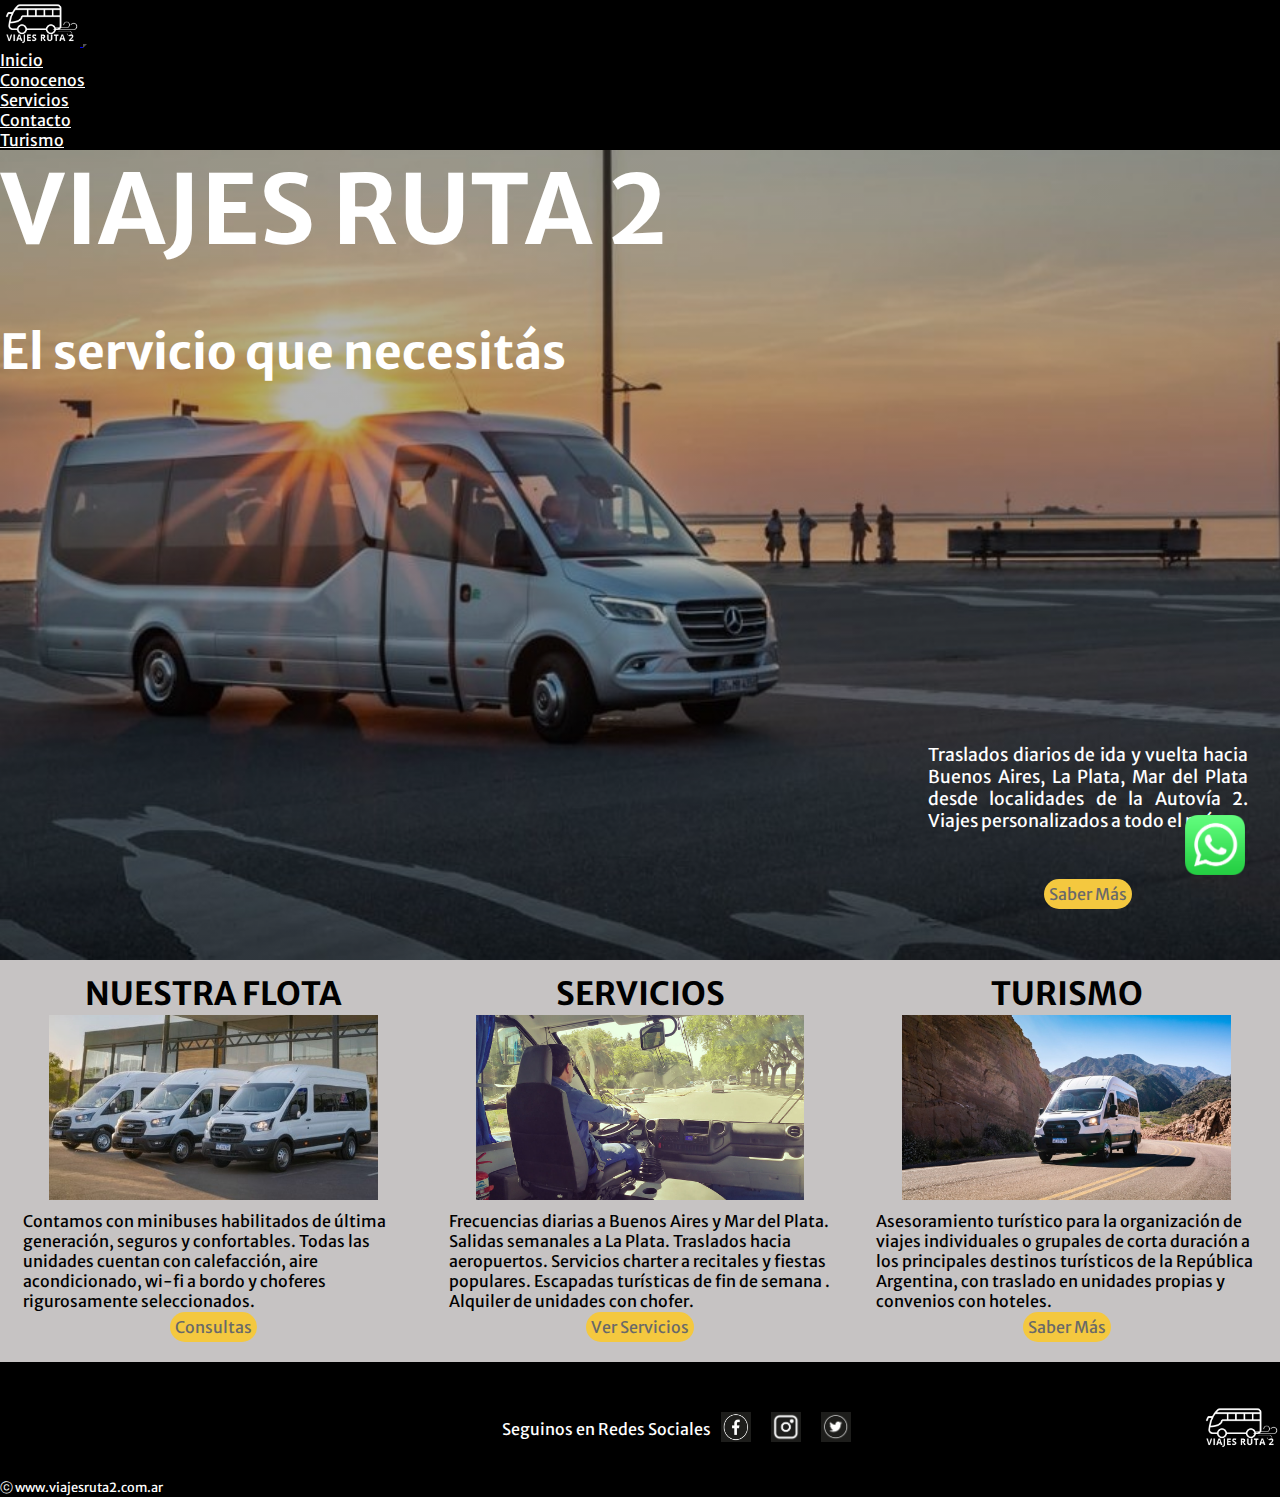
<file: index.html>
<!DOCTYPE html>
<html lang="es">

<head>
  <meta charset="UTF-8">
  <!-------META DESCRIPTION------->
  <meta name="descrption" content="Empresa de viajes y turismo que ofrece soluciones de traslado a desde Maipú y localidades a lo largo de la Autovía 2">
  <!-------META KEYWORDS------------>
  <meta name="keywords" content="VIAJES,RUTA 2,AUTOVIA 2,MAIPU,TURISMO,COMBI,MINIBUS">
  <meta name="viewport" content="width=device-width, initial-scale=1.0">
  <!-------LINK CSS BOOTSTRAP------->
  <link href="https://cdn.jsdelivr.net/npm/bootstrap@5.3.0-alpha1/dist/css/bootstrap.min.css" rel="stylesheet"
    integrity="sha384-GLhlTQ8iRABdZLl6O3oVMWSktQOp6b7In1Zl3/Jr59b6EGGoI1aFkw7cmDA6j6gD" crossorigin="anonymous">
  <!-------LINK CSS PROPIO------->
  <link rel="stylesheet" href="./style/css/style.css">
  <!-------FAVICON------->
  <link rel="shortcut icon" href="./images/logo_empresa2.png" type="image/x-icon">
  <!-------LINK GOOGLE FONTS------->
  <link rel="preconnect" href="https://fonts.googleapis.com">
  <link rel="preconnect" href="https://fonts.gstatic.com" crossorigin>
  <link
    href="https://fonts.googleapis.com/css2?family=Merriweather+Sans:ital,wght@0,300;0,700;1,400&family=Unbounded&display=swap"
    rel="stylesheet">
  <title>Viajes Ruta 2</title>
</head>

<body>
  <header>
    <!-------NAVBAR DE BOOTSTRAP EXPANDIBLE CON IMAGEN ------->
    <nav class="navbar navbar-expand-md bg-body-tertiary">
      <div class="container-fluid" id="barraNaveg">
        <a class="navbar-brand" href="#">
          <img src="./images/logo_empresa2.png" alt="logo de Viajes Ruta 2" width="80" height="46">
        </a>
        <button class="navbar-toggler" type="button" data-bs-toggle="collapse" data-bs-target="#navbarNav"
          aria-controls="navbarNav" aria-expanded="false" aria-label="Toggle navigation">
          <span class="navbar-toggler-icon"></span>
        </button>
        <div class="collapse navbar-collapse justify-content-end" id="navbarNav">
          <!--agregué .justify-content-end para alinear a la derecha-->
          <ul class="navbar-nav">
            <li class="nav-item">
              <a class="nav-link" href="#">Inicio</a>
            </li>
            <li class="nav-item">
              <a class="nav-link" href="./pages/conocenos.html">Conocenos</a>
            </li>
            <li class="nav-item">
              <a class="nav-link" href="./pages/servicios.html">Servicios</a>
            </li>
            <li class="nav-item">
              <a class="nav-link" href="./pages/contacto.html">Contacto</a>
            <li class="nav-item">
              <a class="nav-link" href="./pages/turismo.html">Turismo</a>
            </li>
          </ul>
        </div>
      </div>
    </nav>
  </header>

  <main class="mainPageInicio">

    <!-------SECCIÓN PORTADA CON MARCA Y SLOGAN------->
    <section id="portada">
      <h1 class="marcaInicio">VIAJES RUTA 2</h1>
      <h2>El servicio que necesitás</h2>
      <p> Traslados diarios de ida y vuelta hacia Buenos Aires, La Plata, Mar del Plata desde localidades de la Autovía
        2.
        Viajes personalizados a todo el país.</p>
      <a class="button" href="./pages/servicios.html">Saber Más</a>
    </section>
    <!-------SECCIÓN INFORMACIÓN DE LA EMPRESA------->
    <section id="infoEmpresa">
      <div class="cardInfoEmpresa">
        <h3>NUESTRA FLOTA</h3>
        <img src="./images/img_flota.jpg" alt="minibuses estacionados">
        <p>Contamos con minibuses habilitados de última generación, seguros y confortables. Todas las unidades cuentan con calefacción, aire acondicionado, wi-fi a bordo y choferes rigurosamente seleccionados.</p>
        <a class="button" href="./pages/contacto.html">Consultas</a>
      </div>
      <div class="cardInfoEmpresa">
        <h3>SERVICIOS</h3>
        <img src="./images/img_servicios.jpg " alt="conductor de minibus">
        <p>Frecuencias diarias a Buenos Aires y Mar del Plata. Salidas semanales a La Plata. Traslados hacia aeropuertos. Servicios charter
          a recitales y fiestas populares. Escapadas turísticas de fin de semana . Alquiler de unidades con chofer.</p>
        <a class="button" href="./pages/servicios.html">Ver Servicios</a>
      </div>
      <div class="cardInfoEmpresa">
        <h3>TURISMO</h3>
        <img src="./images/img_turismo.jpg" alt="minibus y montañas">
        <p>Asesoramiento turístico para la organización de viajes individuales o grupales de corta duración a los
          principales destinos turísticos de la República Argentina, con traslado en unidades propias y convenios
          con hoteles.</p>
        <a class="button" href="./pages/turismo.html"> Saber Más</a>
      </div>
    </section>

    <!--icono de Wathsapp para chateo -->
    <a href="https://www.whatsapp.com/?lang=es" target="_blank"><img class="iconoFijoChat" src="./images/icono_wapp.png" alt="icono de Wathsapp"></a>


  </main>

  <footer class="piePagina">
    <p>&#9426 www.viajesruta2.com.ar</p>
    <ul class="redesSociales">Seguinos en Redes Sociales
      <li><a href="https://www.facebook.com" target="_blank"><img class="iconRedes" src="./images/icono_facebook.png"
            alt="icono facebook"></a></li>
      <li><a href="https://www.instagram.com" target="_blank"><img class="iconRedes" src="./images/icono_instagram.png"
            alt="icono Instagram"></a></li>
      <li><a href="https://www.twitter.com" target="_blank"><img class="iconRedes" src="./images/icono_twitter.png"
            alt="icono Twitter"></a></li>
    </ul>
    <a href="#">
      <img class="logoEmpresa" src="./images/logo_empresa2.png" alt="logo de Viajes Ruta 2">
    </a>
  </footer>

  <!--link Bootstrap Javascript-->
  <script src="https://cdn.jsdelivr.net/npm/bootstrap@5.3.0-alpha1/dist/js/bootstrap.bundle.min.js"
    integrity="sha384-w76AqPfDkMBDXo30jS1Sgez6pr3x5MlQ1ZAGC+nuZB+EYdgRZgiwxhTBTkF7CXvN"
    crossorigin="anonymous"></script>

</body>

</html>
</file>
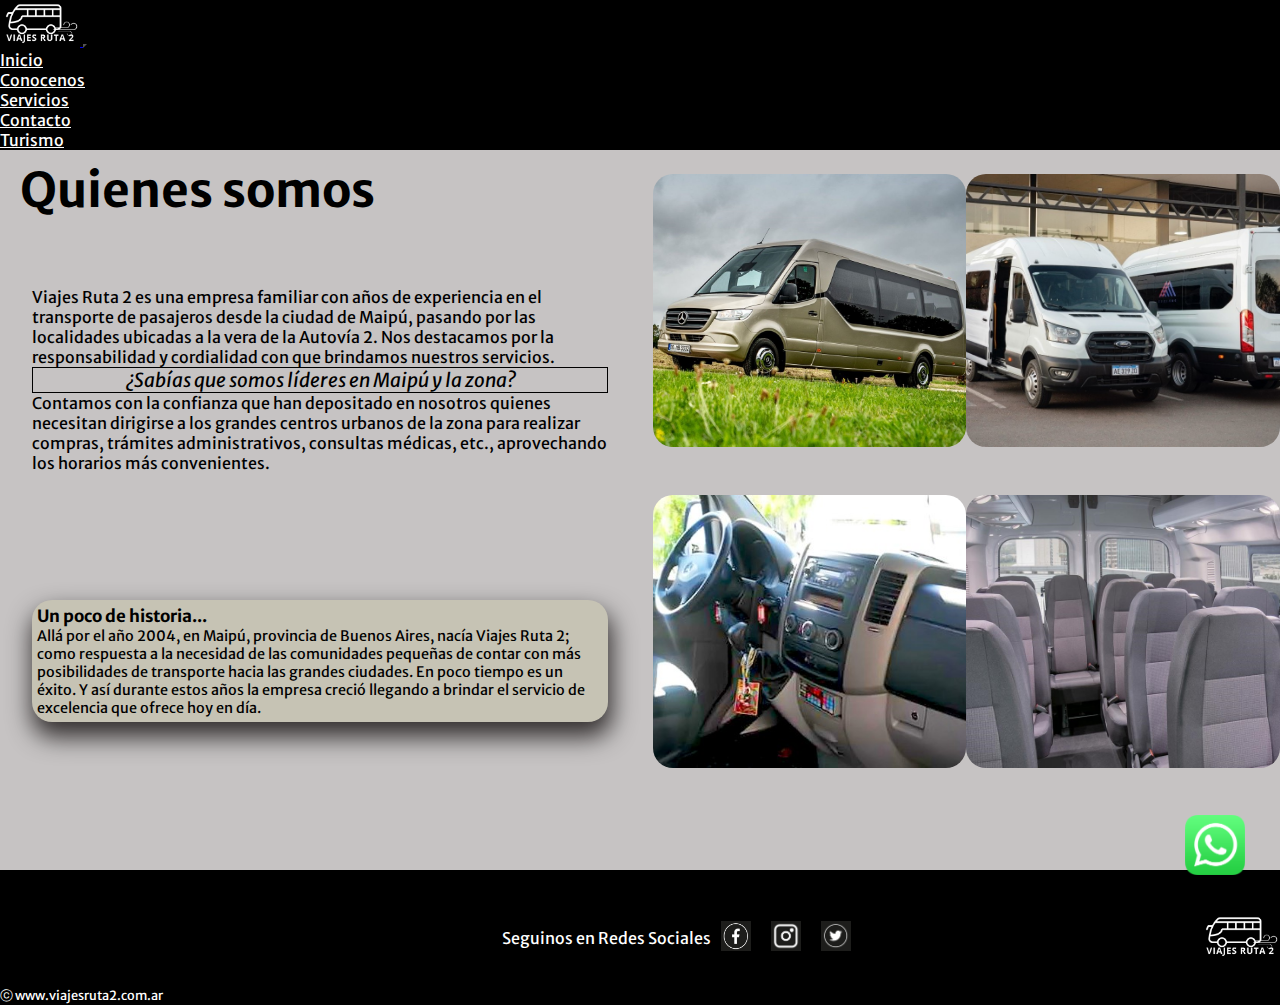
<file: pages/conocenos.html>
<!DOCTYPE html>
<html lang="es">

<head>
  <meta charset="UTF-8">
  <!-------META DESCRIPTION------->
  <meta name="descrption"
    content="Conocé la empresa líder en traslados desde Maipú y localidades a lo largo de la Autovía 2">
  <!-------META KEYWORDS------------>
  <meta name="keywords" content="VIAJES,RUTA 2,AUTOVIA 2,MAIPU,TRASLADOS, EMPRESA FAMILIAR">
  <meta name="viewport" content="width=device-width, initial-scale=1.0">
  <!-------LINK CSS BOOTSTRAP------->
  <link href="https://cdn.jsdelivr.net/npm/bootstrap@5.3.0-alpha1/dist/css/bootstrap.min.css" rel="stylesheet"
    integrity="sha384-GLhlTQ8iRABdZLl6O3oVMWSktQOp6b7In1Zl3/Jr59b6EGGoI1aFkw7cmDA6j6gD" crossorigin="anonymous">
  <!-------LINK CSS PROPIO------->
  <link rel="stylesheet" href="../style/css/style.css">
  <!-------FAVICON------->
  <link rel="shortcut icon" href="../images/logo_empresa2.png" type="image/x-icon">
  <!-------ANIMATE CSS POR CDN------>
  <link rel="stylesheet" href="https://cdnjs.cloudflare.com/ajax/libs/animate.css/4.1.1/animate.min.css" />
  <!-------LINK GOOGLE FONTS------->
  <link rel="preconnect" href="https://fonts.googleapis.com">
  <link rel="preconnect" href="https://fonts.gstatic.com" crossorigin>
  <link
    href="https://fonts.googleapis.com/css2?family=Merriweather+Sans:ital,wght@0,300;0,700;1,400&family=Unbounded&display=swap"
    rel="stylesheet">
  <title>Viajes Ruta 2 - Conocenos</title>
</head>

<body>

  <header>
    <!-------NAVBAR DE BOOTSTRAP EXPANDIBLE CON IMAGEN ------->
    <nav class="navbar navbar-expand-md bg-body-tertiary">
      <div class="container-fluid" id="barraNaveg">
        <a class="navbar-brand" href="../index.html">
          <img src="../images/logo_empresa2.png" alt="logo de Viajes Ruta 2" width="80" height="46">
        </a>
        <button class="navbar-toggler" type="button" data-bs-toggle="collapse" data-bs-target="#navbarNav"
          aria-controls="navbarNav" aria-expanded="false" aria-label="Toggle navigation">
          <span class="navbar-toggler-icon"></span>
        </button>
        <div class="collapse navbar-collapse justify-content-end" id="navbarNav">
          <!--agregué .justify-content-end para alinear a la derecha-->
          <ul class="navbar-nav">
            <li class="nav-item">
              <a class="nav-link" href="../index.html">Inicio</a>
            </li>
            <li class="nav-item">
              <a class="nav-link" href="#">Conocenos</a>
            </li>
            <li class="nav-item">
              <a class="nav-link" href="../pages/servicios.html">Servicios</a>
            </li>
            <li class="nav-item">
              <a class="nav-link" href="../pages/contacto.html">Contacto</a>
            <li class="nav-item">
              <a class="nav-link" href="../pages/turismo.html">Turismo</a>
            </li>
          </ul>
        </div>
      </div>
    </nav>
  </header>

  <main class="mainPageConocenos">

    <h2 class="animate__animated animate__backInLeft animate__slow tituloPaginaConocenos">Quienes somos</h2>

    <section class="laEmpresa">
      <p>Viajes Ruta 2 es una empresa familiar con años de experiencia en el transporte de pasajeros desde la ciudad de Maipú, pasando por las
        localidades ubicadas a la vera de la Autovía 2. Nos destacamos por la
        responsabilidad y cordialidad con que brindamos nuestros servicios. </p>
      <p><em>¿Sabías que somos líderes en Maipú y la zona?</em></p>
      <p>Contamos con la confianza que han depositado en nosotros quienes necesitan dirigirse a los grandes centros
        urbanos de la zona para realizar compras, trámites administrativos, consultas médicas, etc., aprovechando los
        horarios más convenientes.</p>

    </section>
    <section class="cardHistoria">

      <h3>Un poco de historia...</h3>
      <p>Allá por el año 2004, en Maipú, provincia de Buenos Aires, nacía Viajes Ruta 2; como respuesta a la necesidad
        de las comunidades pequeñas de contar con más posibilidades de transporte hacia las grandes ciudades. En poco
        tiempo es un éxito. Y así durante estos años la empresa creció llegando a brindar el servicio de excelencia que
        ofrece hoy en día.
      </p>

    </section>
    <section id="fotosEmpresa">
      <img class="fotoUno" src="../images/foto_conocenos1.jpg" alt="minibus por el campo">
      <img class="fotoDos" src="../images/foto_conocenos2.jpg" alt="minibuses en terminal">
      <img class="fotoTres" src="../images/foto_conocenos3.jpg" alt="puesto de conducción minibus">
      <img class="fotoCuatro" src="../images/foto_conocenos4.jpg" alt="butacas minibus">
    </section>

    <!--icono de Wathsapp para chateo -->
    <a href="https://www.whatsapp.com/?lang=es" target="_blank"><img class="iconoFijoChat" src="../images/icono_wapp.png" alt="icono de Wathsapp"></a>
  </main>

  <footer class="piePagina">
    <p>&#9426 www.viajesruta2.com.ar</p>
    <ul class="redesSociales">Seguinos en Redes Sociales
      <li><a href="https://www.facebook.com" target="_blank"><img class="iconRedes" src="../images/icono_facebook.png"
            alt="icono facebook"></a></li>
      <li><a href="https://www.instagram.com" target="_blank"><img class="iconRedes" src="../images/icono_instagram.png"
            alt="icono Instagram"></a></li>
      <li><a href="https://www.twitter.com" target="_blank"><img class="iconRedes" src="../images/icono_twitter.png"
            alt="icono Twitter"></a></li>
    </ul>
    <a href="../index.html">
      <img class="logoEmpresa" src="../images/logo_empresa2.png" alt="logo de Viajes Ruta 2">
    </a>
  </footer>

  <!--link Bootstrap Javascript-->
  <script src="https://cdn.jsdelivr.net/npm/bootstrap@5.3.0-alpha1/dist/js/bootstrap.bundle.min.js"
    integrity="sha384-w76AqPfDkMBDXo30jS1Sgez6pr3x5MlQ1ZAGC+nuZB+EYdgRZgiwxhTBTkF7CXvN"
    crossorigin="anonymous"></script>
</body>

</html>
</file>
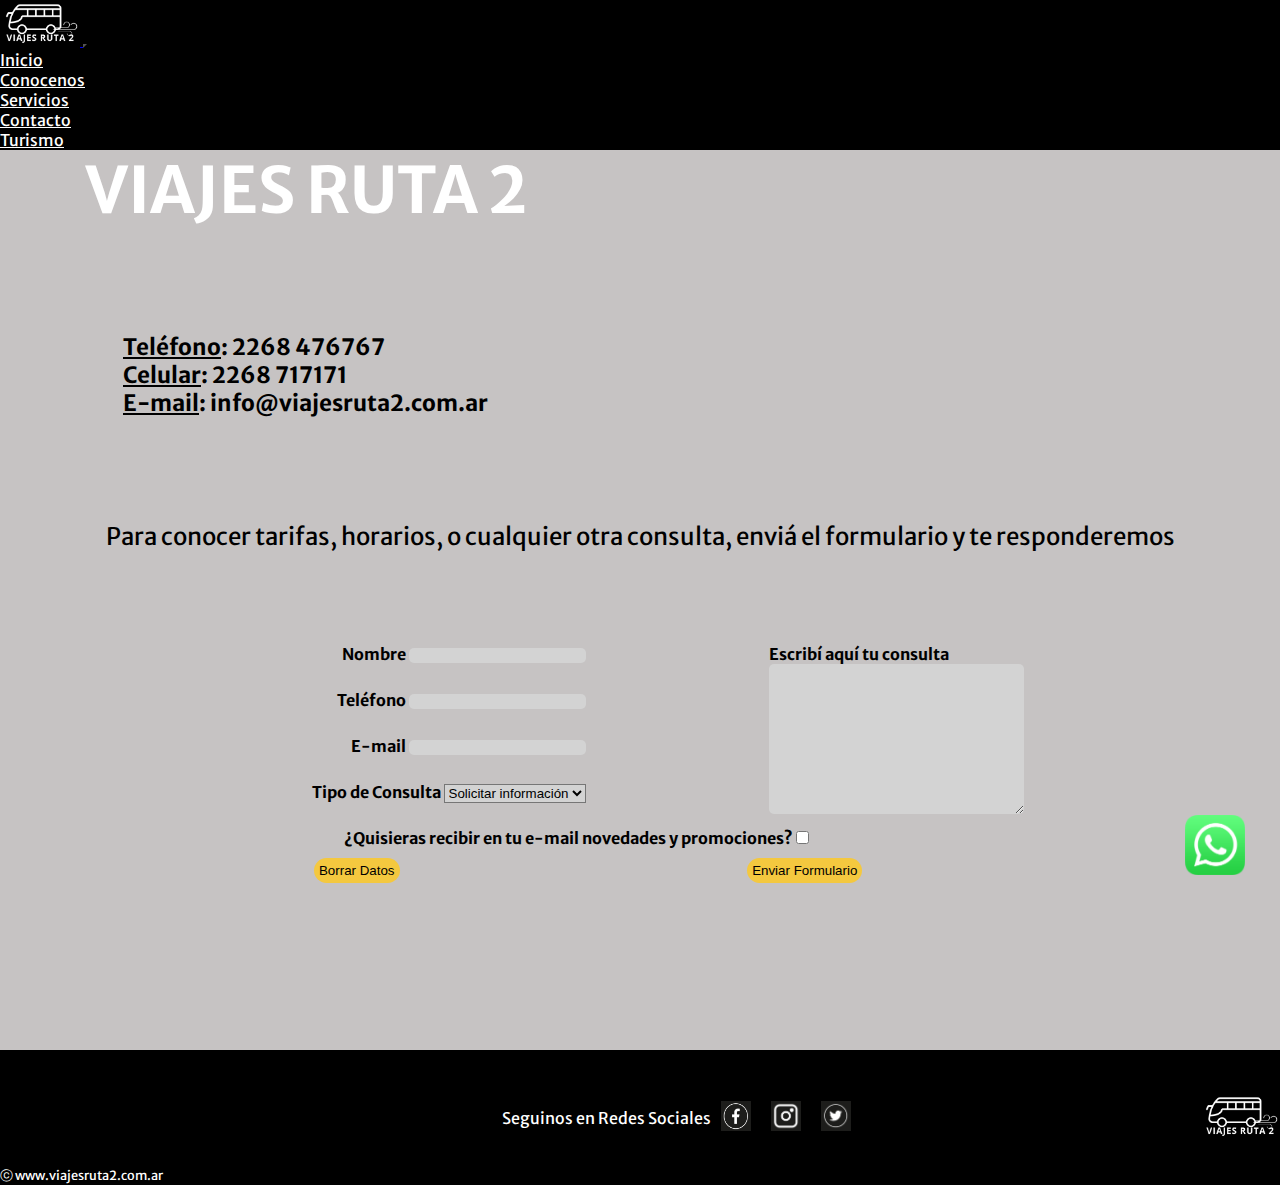
<file: pages/contacto.html>
<!DOCTYPE html>
<html lang="es">

<head>
  <meta charset="UTF-8">
  <!-------META DESCRIPTION------->
  <meta name="descrption"
    content="Comunicate y consultá sobre viajes y turismo desde Maipú y localidades a lo largo de la Autovía 2">
  <!-------META KEYWORDS------------>
  <meta name="keywords" content="VIAJES,MAIPU,TURISMO,CONSULTAS TURISTICAS">
  <meta name="viewport" content="width=device-width, initial-scale=1.0">
  <!-------LINK CSS BOOTSTRAP------->
  <link href="https://cdn.jsdelivr.net/npm/bootstrap@5.3.0-alpha1/dist/css/bootstrap.min.css" rel="stylesheet"
    integrity="sha384-GLhlTQ8iRABdZLl6O3oVMWSktQOp6b7In1Zl3/Jr59b6EGGoI1aFkw7cmDA6j6gD" crossorigin="anonymous">
  <!-------LINK CSS PROPIO------->
  <link rel="stylesheet" href="../style/css/style.css">
  <!-------FAVICON------->
  <link rel="shortcut icon" href="../images/logo_empresa2.png" type="image/x-icon">
  <!-------LINK GOOGLE FONTS------->
  <link rel="preconnect" href="https://fonts.googleapis.com">
  <link rel="preconnect" href="https://fonts.gstatic.com" crossorigin>
  <link
    href="https://fonts.googleapis.com/css2?family=Merriweather+Sans:ital,wght@0,300;0,700;1,400&family=Unbounded&display=swap"
    rel="stylesheet">
  <title>Viajes Ruta 2 - Contacto</title>
</head>

<body>

  <header>
    <!-------NAVBAR DE BOOTSTRAP EXPANDIBLE CON IMAGEN ------->
    <nav class="navbar navbar-expand-md bg-body-tertiary">
      <div class="container-fluid" id="barraNaveg">
        <a class="navbar-brand" href="../index.html">
          <img src="../images/logo_empresa2.png" alt="logo de Viajes Ruta 2" width="80" height="46">
        </a>
        <button class="navbar-toggler" type="button" data-bs-toggle="collapse" data-bs-target="#navbarNav"
          aria-controls="navbarNav" aria-expanded="false" aria-label="Toggle navigation">
          <span class="navbar-toggler-icon"></span>
        </button>
        <div class="collapse navbar-collapse justify-content-end" id="navbarNav">
          <!--agregué .justify-content-end para alinear a la derecha-->
          <ul class="navbar-nav">
            <li class="nav-item">
              <a class="nav-link" href="../index.html">Inicio</a>
            </li>
            <li class="nav-item">
              <a class="nav-link" href="../pages/conocenos.html">Conocenos</a>
            </li>
            <li class="nav-item">
              <a class="nav-link" href="../pages/servicios.html">Servicios</a>
            </li>
            <li class="nav-item">
              <a class="nav-link" href="#">Contacto</a>
            <li class="nav-item">
              <a class="nav-link" href="../pages/turismo.html">Turismo</a>
            </li>
          </ul>
        </div>
      </div>
    </nav>
  </header>

  <main class="mainPageContacto">

    <section class="nombreEmpresaContacto">
      <h1 class="marcaContacto">VIAJES RUTA 2</h1>
    </section>

    <section class="datosContactoEmpresa">
      <h3><ins>Teléfono</ins>: 2268 476767</h3>
      <h3><ins>Celular</ins>: 2268 717171</h3>
      <h3><ins>E-mail</ins>: info@viajesruta2.com.ar</h3>
    </section>

    <section class="ubicacion">
      <iframe
        src="https://www.google.com/maps/embed?pb=!1m18!1m12!1m3!1d4139.70060631469!2d-57.882671113673815!3d-36.86293333667342!2m3!1f0!2f0!3f0!3m2!1i1024!2i768!4f13.1!3m3!1m2!1s0x959a3b3e33f16c1f%3A0x9f1079e54082c256!2sMaipu%20buenos%20aires!5e0!3m2!1ses-419!2sar!4v1675622073573!5m2!1ses-419!2sar"
        width="500" height="200" style="border:0;" allowfullscreen="" loading="lazy"
        referrerpolicy="no-referrer-when-downgrade"></iframe>
    </section>

    <section class="parrafoForm">
      <p>Para conocer tarifas, horarios, o cualquier otra consulta, enviá el formulario y te responderemos</p>
    </section>

    <section class="form">
      <form class="contenedorGridForm" action="">
        <div class="formNombre">
          <label for="nombre">Nombre</label>
          <input type="text" id="nombre">
        </div>
        <div class="formTelef">
          <label for="telefono">Teléfono</label>
          <input type="tel" id="telefono">
        </div>
        <div class="formMail">
          <label for="email">E-mail</label>
          <input type="email" id="email" required>
        </div>
        <div class="formMotivo">
          <label for="motivoconsulta">Tipo de Consulta</label>
          <select name="motivo" id="motivoconsulta">
            <option value="inf">Solicitar información</option>
            <option value="con">Reclamos</option>
            <option value="pre">Presupuesto</option>
            <option value="hor">Horarios</option>
            <option value="otr">Otro</option>
          </select>
        </div>
        <div class="formComent">
          <label for="comentario">Escribí aquí tu consulta</label>
          <textarea id="comentario" cols="30" rows="10" required></textarea>
        </div>
        <div class="formPie">
          <label for="recibir">¿Quisieras recibir en tu e-mail novedades y promociones?</label>
          <input type="checkbox" name="qui" id="recibir">
        </div>
        <div class="formBorrar">
          <input class="button" type="reset" value="Borrar Datos">
        </div>
        <div class="formEnviar">
          <input class="button" type="submit" value="Enviar Formulario">
        </div>
      </form>
    </section>

    <!--icono de Wathsapp para chateo -->
    <a href="https://www.whatsapp.com/?lang=es" target="_blank"><img class="iconoFijoChat" src="../images/icono_wapp.png" alt="icono de Wathsapp"></a>
  </main>

  <footer class="piePagina">
    <p>&#9426 www.viajesruta2.com.ar</p>
    <ul class="redesSociales">Seguinos en Redes Sociales
      <li><a href="https://www.facebook.com" target="_blank"><img class="iconRedes" src="../images/icono_facebook.png"
            alt="icono facebook"></a></li>
      <li><a href="https://www.instagram.com" target="_blank"><img class="iconRedes" src="../images/icono_instagram.png"
            alt="icono Instagram"></a></li>
      <li><a href="https://www.twitter.com" target="_blank"><img class="iconRedes" src="../images/icono_twitter.png"
            alt="icono Twitter"></a></li>
    </ul>
    <a href="../index.html">
      <img class="logoEmpresa" src="../images/logo_empresa2.png" alt="logo de Viajes Ruta 2">
    </a>
  </footer>

  <!--link Bootstrap Javascript-->
  <script src="https://cdn.jsdelivr.net/npm/bootstrap@5.3.0-alpha1/dist/js/bootstrap.bundle.min.js"
    integrity="sha384-w76AqPfDkMBDXo30jS1Sgez6pr3x5MlQ1ZAGC+nuZB+EYdgRZgiwxhTBTkF7CXvN"
    crossorigin="anonymous"></script>

</body>

</html>
</file>
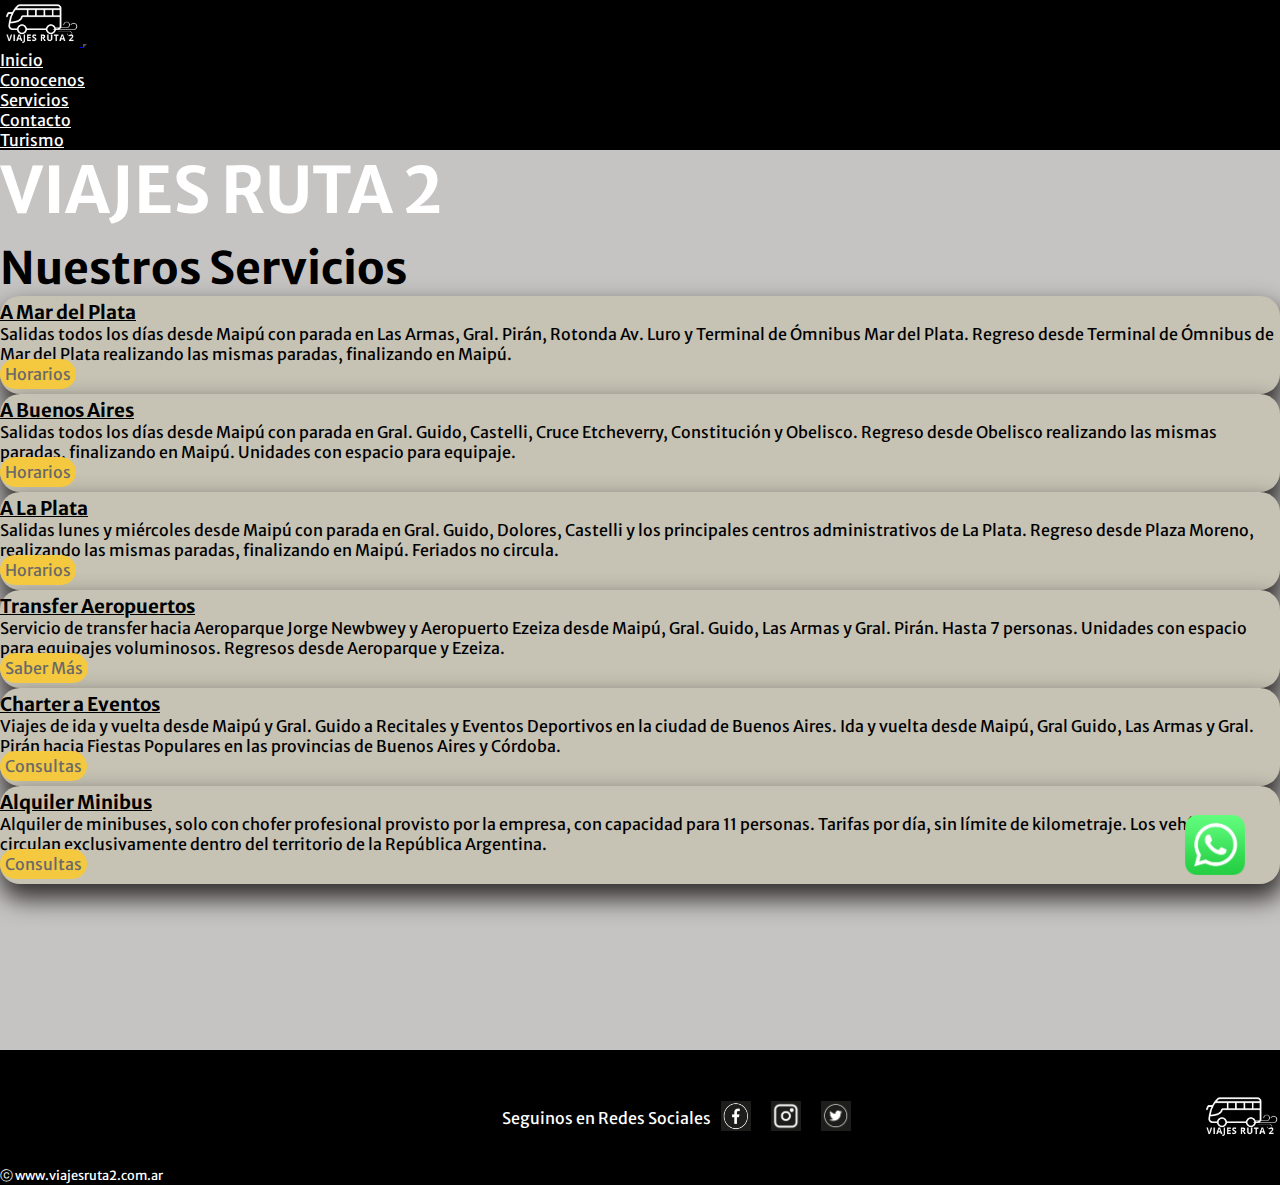
<file: pages/servicios.html>
<!DOCTYPE html>
<html lang="es">

<head>
  <meta charset="UTF-8">
  <!-------META DESCRIPTION------->
  <meta name="descrption"
    content="Estos son los servicios de viajes y turismo que ofrece Viajes Ruta 2 en Maipú y localidades a lo largo de la Autovía 2">
  <!-------META KEYWORDS------------>
  <meta name="keywords"
    content="VIAJES,RUTA 2,AUTOVIA 2,MAIPU,TURISMO,COMBI,MINIBUS,TRANSFER AEROPUERTO,ALQUILER COMBI, ALQUILER MINIBUS">
  <meta name="viewport" content="width=device-width, initial-scale=1.0">
  <!-------LINK CSS BOOTSTRAP------->
  <link href="https://cdn.jsdelivr.net/npm/bootstrap@5.3.0-alpha1/dist/css/bootstrap.min.css" rel="stylesheet"
    integrity="sha384-GLhlTQ8iRABdZLl6O3oVMWSktQOp6b7In1Zl3/Jr59b6EGGoI1aFkw7cmDA6j6gD" crossorigin="anonymous">
  <!-------LINK CSS PROPIO------->
  <link rel="stylesheet" href="../style/css/style.css">
  <!-------FAVICON------->
  <link rel="shortcut icon" href="../images/logo_empresa2.png" type="image/x-icon">
  <!-------ANIMATE CSS POR CDN------>
  <link rel="stylesheet" href="https://cdnjs.cloudflare.com/ajax/libs/animate.css/4.1.1/animate.min.css" />
  <!-------LINK GOOGLE FONTS------->
  <link rel="preconnect" href="https://fonts.googleapis.com">
  <link rel="preconnect" href="https://fonts.gstatic.com" crossorigin>
  <link
    href="https://fonts.googleapis.com/css2?family=Merriweather+Sans:ital,wght@0,300;0,700;1,400&family=Unbounded&display=swap"
    rel="stylesheet">
  <title>Viajes Ruta 2 - Serviciosos</title>
</head>

<body>

  <header>
    <!-------NAVBAR DE BOOTSTRAP EXPANDIBLE CON IMAGEN ------->
    <nav class="navbar navbar-expand-md bg-body-tertiary">
      <div class="container-fluid" id="barraNaveg">
        <a class="navbar-brand" href="../index.html">
          <img src="../images/logo_empresa2.png" alt="logo de Viajes Ruta 2" width="80" height="46">
        </a>
        <button class="navbar-toggler" type="button" data-bs-toggle="collapse" data-bs-target="#navbarNav"
          aria-controls="navbarNav" aria-expanded="false" aria-label="Toggle navigation">
          <span class="navbar-toggler-icon"></span>
        </button>
        <div class="collapse navbar-collapse justify-content-end" id="navbarNav">
          <!--agregué .justify-content-end para alinear a la derecha-->
          <ul class="navbar-nav">
            <li class="nav-item">
              <a class="nav-link" href="../index.html">Inicio</a>
            </li>
            <li class="nav-item">
              <a class="nav-link" href="../pages/conocenos.html">Conocenos</a>
            </li>
            <li class="nav-item">
              <a class="nav-link" href="#">Servicios</a>
            </li>
            <li class="nav-item">
              <a class="nav-link" href="../pages/contacto.html">Contacto</a>
            <li class="nav-item">
              <a class="nav-link" href="../pages/turismo.html">Turismo</a>
            </li>
          </ul>
        </div>
      </div>
    </nav>
  </header>

  <main class="mainPageServicios">

    <!-------GRILLA BOOTSTRAP PARA LA SECCIÓN PRINCIPAL DE ESTA PÁGINA-->
    <section class="container">
      <div class="row g-4">
        <div class="nombreEmpresa col-12 col-md-6 ">
          <h1 class="marcaServicios">VIAJES RUTA 2</h1>
        </div>
        <div class="tituloServicios col-12 col-md-6">
          <h2 class="animate__animated animate__backInLeft animate__slower">Nuestros Servicios</h2>
        </div>
        <div class="animate__animated animate__rotateInDownLeft animate__slower cardServicios col-12 col-md-6 col-lg-4">
          <div class="p-3">
            <h3>A Mar del Plata</h3>
            <p>Salidas todos los días desde Maipú con parada en Las Armas, Gral. Pirán, Rotonda Av. Luro y
              Terminal de Ómnibus Mar del Plata. Regreso desde Terminal de Ómnibus de Mar del Plata realizando las
              mismas paradas, finalizando en Maipú.</p>
            <a class="button" href="../pages/contacto.html">Horarios</a>
          </div>
        </div>
        <div class="animate__animated animate__rotateInDownLeft animate__slower cardServicios col-12 col-md-6 col-lg-4">
          <div class="p-3">
            <h3>A Buenos Aires</h3>
            <p>Salidas todos los días desde Maipú con parada en Gral. Guido, Castelli, Cruce Etcheverry, Constitución y Obelisco. Regreso desde Obelisco realizando las mismas paradas, finalizando en
              Maipú. Unidades con espacio para equipaje.</p>
            <a class="button" href="../pages/contacto.html">Horarios</a>
          </div>
        </div>
        <div class="animate__animated animate__rotateInDownLeft animate__slower cardServicios col-12 col-md-6 col-lg-4">
          <div class="p-3">
            <h3>A La Plata</h3>
            <p>Salidas lunes y miércoles desde Maipú con parada en Gral. Guido, Dolores, Castelli y los principales
              centros administrativos de La Plata. Regreso desde Plaza Moreno, realizando las mismas paradas,
              finalizando en Maipú. Feriados no circula.</p>
            <a class="button" href="../pages/contacto.html">Horarios</a>
          </div>
        </div>
        <div class="animate__animated animate__rotateInUpRight animate__slower cardServicios col-12 col-md-6 col-lg-4">
          <div class="p-3">
            <h3>Transfer Aeropuertos</h3>
            <p>Servicio de transfer hacia Aeroparque Jorge Newbwey y Aeropuerto Ezeiza desde Maipú, Gral. Guido, Las
              Armas
              y Gral. Pirán. Hasta 7 personas. Unidades con espacio para equipajes voluminosos. Regresos desde
              Aeroparque
              y Ezeiza.</p>
            <a class="button" href="../pages/contacto.html">Saber Más</a>
          </div>
        </div>
        <div class="animate__animated animate__rotateInUpRight animate__slower cardServicios col-12 col-md-6 col-lg-4">
          <div class="p-3">
            <h3>Charter a Eventos</h3>
            <p>Viajes de ida y vuelta desde Maipú y Gral. Guido a Recitales y Eventos Deportivos en la ciudad de Buenos
              Aires. Ida y vuelta desde Maipú, Gral Guido, Las Armas y Gral. Pirán hacia Fiestas Populares en las
              provincias de Buenos Aires y Córdoba.</p>
            <a class="button" href="../pages/contacto.html">Consultas</a>
          </div>
        </div>
        <div class="animate__animated animate__rotateInUpRight animate__slower cardServicios col-12 col-md-6 col-lg-4">
          <div class="p-3">
            <h3>Alquiler Minibus</h3>
            <p>Alquiler de minibuses, solo con chofer profesional provisto por la empresa, con capacidad para 11
              personas.
              Tarifas por día, sin límite de kilometraje. Los vehículos circulan exclusivamente dentro del territorio de
              la República Argentina.</p>
            <a class="button" href="../pages/contacto.html">Consultas</a>
          </div>
        </div>

      </div>

    </section>

    <!--icono de Wathsapp para chateo -->
    <a href="https://www.whatsapp.com/?lang=es" target="_blank"><img class="iconoFijoChat" src="../images/icono_wapp.png" alt="icono de Wathsapp"></a>
  </main>

  <footer class="piePagina">
    <p>&#9426 www.viajesruta2.com.ar</p>
    <ul class="redesSociales">Seguinos en Redes Sociales
      <li><a href="https://www.facebook.com" target="_blank"><img class="iconRedes" src="../images/icono_facebook.png"
            alt="icono facebook"></a></li>
      <li><a href="https://www.instagram.com" target="_blank"><img class="iconRedes" src="../images/icono_instagram.png"
            alt="icono Instagram"></a></li>
      <li><a href="https://www.twitter.com" target="_blank"><img class="iconRedes" src="../images/icono_twitter.png"
            alt="icono Twitter"></a></li>
    </ul>
    <a href="../index.html">
      <img class="logoEmpresa" src="../images/logo_empresa2.png" alt="logo de Viajes Ruta 2">
    </a>
  </footer>

  <!--link Bootstrap Javascript-->
  <script src="https://cdn.jsdelivr.net/npm/bootstrap@5.3.0-alpha1/dist/js/bootstrap.bundle.min.js"
    integrity="sha384-w76AqPfDkMBDXo30jS1Sgez6pr3x5MlQ1ZAGC+nuZB+EYdgRZgiwxhTBTkF7CXvN"
    crossorigin="anonymous"></script>
</body>

</html>
</file>
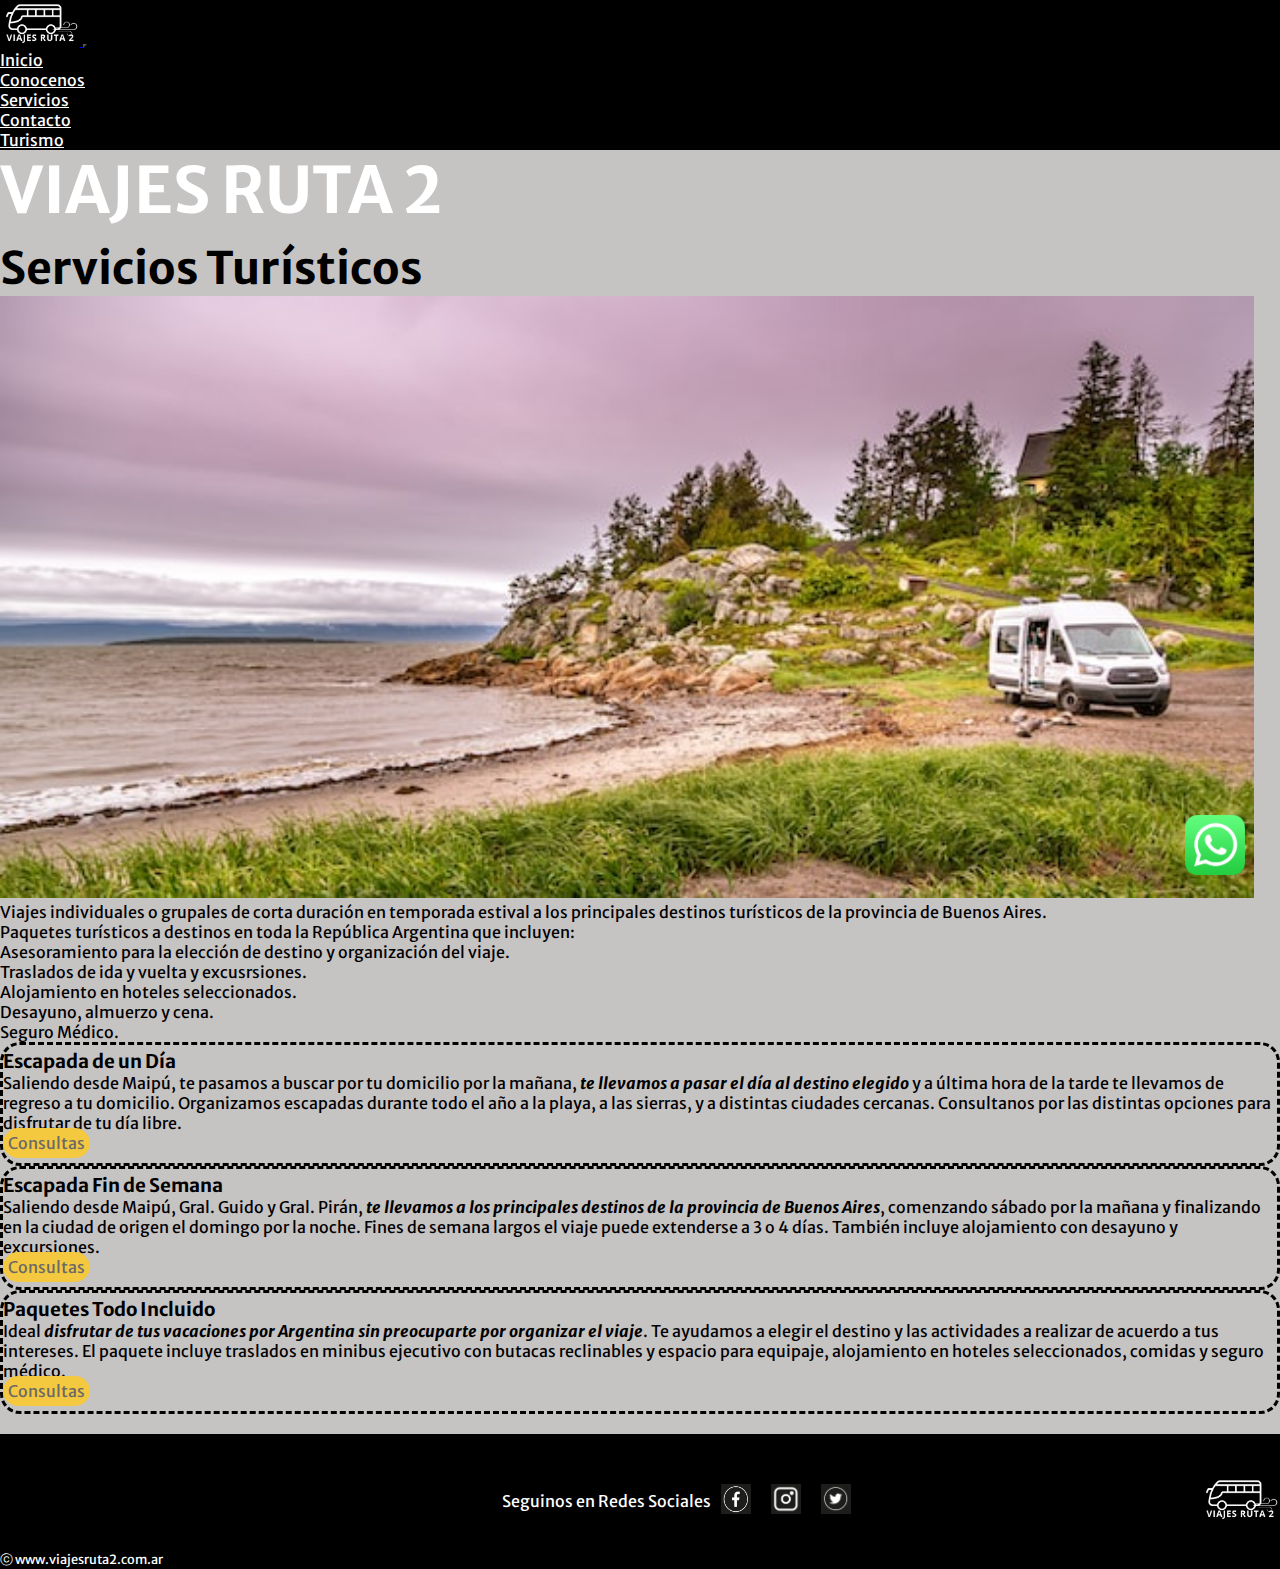
<file: pages/turismo.html>
<!DOCTYPE html>
<html lang="es">

<head>
  <meta charset="UTF-8">
  <!-------META DESCRIPTION------->
  <meta name="descrption"
    content="Paquetes turísticos personalizados de corta y larga duración para que disfrutes al máximo tus días libres y vacaciones">
  <!-------META KEYWORDS------------>
  <meta name="keywords" content="MAIPU,TURISMO,ESCAPADAS,PAQUETES TURISTICOS,VACACIONES">
  <meta name="viewport" content="width=device-width, initial-scale=1.0">
  <!-------LINK CSS BOOTSTRAP------->
  <link href="https://cdn.jsdelivr.net/npm/bootstrap@5.3.0-alpha1/dist/css/bootstrap.min.css" rel="stylesheet"
    integrity="sha384-GLhlTQ8iRABdZLl6O3oVMWSktQOp6b7In1Zl3/Jr59b6EGGoI1aFkw7cmDA6j6gD" crossorigin="anonymous">
  <!-------LINK CSS PROPIO------->
  <link rel="stylesheet" href="../style/css/style.css">
  <!-------FAVICON------->
  <link rel="shortcut icon" href="../images/logo_empresa2.png" type="image/x-icon">
  <!-------ANIMATE CSS POR CDN------>
  <link rel="stylesheet" href="https://cdnjs.cloudflare.com/ajax/libs/animate.css/4.1.1/animate.min.css" />
  <!-------LINK GOOGLE FONTS------->
  <link rel="preconnect" href="https://fonts.googleapis.com">
  <link rel="preconnect" href="https://fonts.gstatic.com" crossorigin>
  <link
    href="https://fonts.googleapis.com/css2?family=Merriweather+Sans:ital,wght@0,300;0,700;1,400&family=Unbounded&display=swap"
    rel="stylesheet">
  <title>Viajes Ruta 2 - Turismo</title>
</head>

<body>

  <header>
    <!-------NAVBAR DE BOOTSTRAP EXPANDIBLE CON IMAGEN ------->
    <nav class="navbar navbar-expand-md bg-body-tertiary">
      <div class="container-fluid" id="barraNaveg">
        <a class="navbar-brand" href="../index.html">
          <img src="../images/logo_empresa2.png" alt="logo de Viajes Ruta 2" width="80" height="46">
        </a>
        <button class="navbar-toggler" type="button" data-bs-toggle="collapse" data-bs-target="#navbarNav"
          aria-controls="navbarNav" aria-expanded="false" aria-label="Toggle navigation">
          <span class="navbar-toggler-icon"></span>
        </button>
        <div class="collapse navbar-collapse justify-content-end" id="navbarNav">
          <!--agregué .justify-content-end para alinear a la derecha-->
          <ul class="navbar-nav">
            <li class="nav-item">
              <a class="nav-link" href="../index.html">Inicio</a>
            </li>
            <li class="nav-item">
              <a class="nav-link" href="../pages/conocenos.html">Conocenos</a>
            </li>
            <li class="nav-item">
              <a class="nav-link" href="../pages/servicios.html">Servicios</a>
            </li>
            <li class="nav-item">
              <a class="nav-link" href="../pages/contacto.html">Contacto</a>
            <li class="nav-item">
              <a class="nav-link" href="#">Turismo</a>
            </li>
          </ul>
        </div>
      </div>
    </nav>
  </header>

  <main class="mainPageTurismo">

    <!-------GRILLA BOOTSTRAP CON GUTTERS PARA LA SECCIÓN PRINCIPAL DE ESTA PÁGINA-->
    <section class="container ">
      <div class="row g-3">
        <div class="nombreEmpresaTurismo col-12 col-md-6 ">
          <h1 class="marcaTurismo">VIAJES RUTA 2</h1>
        </div>
        <div class="tituloTurismo col-12 col-md-6">
          <h2 class="animate__animated animate__backInLeft animate__slower">Servicios Turísticos</h2>
        </div>
        <div class="imagenTurismo col-12 col-md-6 col-lg-6">
          <div class="p-1">
            <img src="../images/img_pag_turismo2.jpg" alt="minibus estacionado en la playa">
          </div>
        </div>
        <div class="parrafoTurismo col-12 col-md-6 col-lg-6">
          <div class="p-1">
            <p>Viajes individuales o grupales de corta duración en temporada estival a los principales destinos
              turísticos
              de la provincia de Buenos Aires.</p>
            <p>Paquetes turísticos a destinos en toda la República Argentina que incluyen:</p>
            <ul>
              <li>Asesoramiento para la elección de destino y organización del viaje.</li>
              <li>Traslados de ida y vuelta y excusrsiones.</li>
              <li>Alojamiento en hoteles seleccionados.</li>
              <li>Desayuno, almuerzo y cena.</li>
              <li>Seguro Médico.</li>
            </ul>
          </div>
        </div>
        <div class="animate__animated animate__slideInLeft animate__slow cardTurismo col-12 col-md-6 col-lg-4">
          <div class="p-3">
            <h3>Escapada de un Día</h3>
            <p>Saliendo desde Maipú, te pasamos a buscar por tu domicilio por la mañana, <strong><em> te llevamos a pasar el día al
              destino elegido </em></strong>y a última hora de la tarde te llevamos de regreso a tu domicilio. Organizamos escapadas durante todo el año a
              la playa, a las sierras, y a distintas ciudades cercanas. Consultanos por las distintas opciones para
              disfrutar de tu día libre.</p>
            <a class="button" href="../pages/contacto.html">Consultas</a>
          </div>
        </div>
        <div class="animate__animated animate__slideInUp animate__slow cardTurismo col-12 col-md-6 col-lg-4">
          <div class="p-3">
            <h3>Escapada Fin de Semana</h3>
            <p>Saliendo desde Maipú, Gral. Guido y Gral. Pirán, <strong><em>te llevamos a los principales destinos de la provincia
              de
              Buenos Aires</em></strong>, comenzando sábado por la mañana y finalizando en la ciudad de origen el domingo por la
              noche.
              Fines de semana largos el viaje puede extenderse a 3 o 4 días. También incluye alojamiento con desayuno y
              excursiones.</p>
            <a class="button" href="../pages/contacto.html">Consultas</a>
          </div>
        </div>
        <div class="animate__animated animate__slideInRight animate__slow cardTurismo col-12 col-md-6 col-lg-4">
          <div class="p-3">
            <h3>Paquetes Todo Incluido</h3>
            <p>Ideal <strong><em> disfrutar de tus vacaciones por Argentina sin preocuparte por organizar el viaje</em></strong>. Te ayudamos
              a
              elegir el destino y las actividades a realizar de acuerdo a tus intereses. El paquete incluye traslados en
              minibus ejecutivo con butacas reclinables y espacio para equipaje, alojamiento en hoteles seleccionados,
              comidas y seguro médico.</p>
            <a class="button" href="../pages/contacto.html">Consultas</a>
          </div>
        </div>
        <div id="imagenRelleno" class="cardTurismo col-12 col-md-6 col-lg-4">
          <div class="p-3">
            <img src="../images/img_pag_turismo1.jpg" alt="minibus frente a montañas">
          </div>
        </div>

      </div>

    </section>
    <!--icono de Wathsapp para chateo -->
    <a href="https://www.whatsapp.com/?lang=es" target="_blank"><img class="iconoFijoChat" src="../images/icono_wapp.png" alt="icono de Wathsapp"></a>
  
    
  </main>


  <footer class="piePagina">
    <p>&#9426 www.viajesruta2.com.ar</p>
    <ul class="redesSociales">Seguinos en Redes Sociales
      <li><a href="https://www.facebook.com" target="_blank"><img class="iconRedes" src="../images/icono_facebook.png"
            alt="icono facebook"></a></li>
      <li><a href="https://www.instagram.com" target="_blank"><img class="iconRedes" src="../images/icono_instagram.png"
            alt="icono Instagram"></a></li>
      <li><a href="https://www.twitter.com" target="_blank"><img class="iconRedes" src="../images/icono_twitter.png"
            alt="icono Twitter"></a></li>
    </ul>
    <a href="../index.html">
      <img class="logoEmpresa" src="../images/logo_empresa2.png" alt="logo de Viajes Ruta 2">
    </a>
  </footer>
  
  <!--link Bootstrap Javascript-->
  <script src="https://cdn.jsdelivr.net/npm/bootstrap@5.3.0-alpha1/dist/js/bootstrap.bundle.min.js"
    integrity="sha384-w76AqPfDkMBDXo30jS1Sgez6pr3x5MlQ1ZAGC+nuZB+EYdgRZgiwxhTBTkF7CXvN"
    crossorigin="anonymous"></script>

</body>

</html>
</file>
<file: style/css/style.css>
@charset "UTF-8";
/* ---------------------RESET DE ESTILOS POR DEFECTO -------------------------------*/
* {
  padding: 0;
  margin: 0;
  box-sizing: border-box;
}

/* ---------------------ESTILOS GLOBALES -------------------------------------------*/
body {
  font-family: "Merriweather Sans", sans-serif;
}

/*--------UTILIZACIÓN DE @EXTEND--------*/
.nombreEmpresaTurismo .marcaTurismo, .nombreEmpresa .marcaServicios, .nombreEmpresaContacto .marcaContacto, #portada .marcaInicio {
  color: rgb(255, 255, 255);
  font-weight: bold;
}

/* ---------------------ESTILOS PERSONALIZAR NAVBAR BOOTSTRAP---------------*/
header {
  position: sticky;
  top: 0px;
  z-index: 5;
}

#barraNaveg {
  background-color: rgb(0, 0, 0);
}

.navbar {
  padding: 0; /*pisar padding de Bootstrap*/
}

.nav-link {
  color: white;
  font-size: 1rem;
}

.nav-item :hover {
  background-color: grey;
  /*efecto hover que no tenía Bootstrap*/
  color: white;
  /*pisar efecto hover de Bootstrap para que se vea el texto*/
}

.nav-item :focus {
  color: white;
  /*pisar efecto focus de Boostrap*/
}

.navbar-toggler {
  background-color: darkgrey;
  /* pisar transparent de Bootstrap para que se vea ícono sobre fondo negro*/
}

.logoEmpresa {
  height: 46px;
  width: 80px;
}

/*-----------------------ESTILOS BUTTONS-----------------------------------*/
.button {
  border-radius: 20px;
  color: rgb(105, 105, 105);
  background-color: rgb(244, 200, 63);
  padding: 5px;
  text-decoration: none;
}

/* ---------------------ESTILOS ICONO CHAT FIJO -----------------------------------------*/
.iconoFijoChat {
  position: fixed;
  height: 60px;
  width: 60px;
  bottom: 25px;
  right: 35px;
}

/*-----------------------ESTILOS FOOTER-------------------------------------*/
.piePagina {
  background-color: rgb(0, 0, 0);
  height: 80px;
  display: flex;
  flex-flow: row wrap;
  justify-content: space-between;
  align-items: center;
}
.piePagina p {
  align-self: flex-end;
  color: white;
  font-size: 0.8rem;
}

.redesSociales {
  color: white;
  flex-grow: 2;
  display: flex;
  flex-flow: row wrap;
  justify-content: center;
  align-items: center;
  list-style-type: none;
}
.redesSociales li {
  padding: 0px 10px;
}

.iconRedes {
  height: 30px;
  width: 30px;
}

/* ---------------------ESTILOS PÁGINA INICIO -------------------------------------------*/
.mainPageInicio {
  display: grid;
  grid-template-areas: "portada" "info";
  grid-template-columns: 100%;
  grid-template-rows: auto auto;
}

#portada {
  grid-area: portada;
  height: 90vh;
  background-image: linear-gradient(rgba(0, 0, 0, 0.3), rgba(0, 0, 0, 0.3)), url(../../images/img_fondo_portada4.jpg);
  background-size: cover;
  display: grid;
  grid-template-areas: "marca ." "slogan ." ". ." ". descrip" ". boton";
  grid-template-rows: 20% 10% auto 20% 10%;
  grid-template-columns: 70% auto;
  row-gap: 10px;
}
#portada .marcaInicio {
  font-size: 6rem;
  grid-area: marca;
}
#portada h2 {
  color: white;
  font-weight: bold;
  font-size: 3rem;
  grid-area: slogan;
}
#portada p {
  color: white;
  font-size: 1.1rem;
  text-align: justify;
  grid-area: descrip;
  width: 25vw;
  align-self: center;
  justify-self: center;
}
#portada .button {
  grid-area: boton;
  align-self: self-start;
  justify-self: center;
}

#infoEmpresa {
  grid-area: info;
  display: flex;
  flex-direction: row;
  justify-content: space-between;
  background-color: rgb(198, 195, 195);
}

.cardInfoEmpresa {
  display: flex;
  width: 33vw;
  flex-direction: column;
  flex-wrap: nowrap;
  justify-content: space-evenly;
  align-items: center;
  margin: 1%;
}
.cardInfoEmpresa h3 {
  font-size: 2rem;
}
.cardInfoEmpresa img {
  width: 82%;
  height: 49%;
  object-fit: cover;
}
.cardInfoEmpresa p {
  margin-top: 10px;
  padding: 0px 10px;
}
.cardInfoEmpresa .button {
  margin-bottom: 5px;
}

/* ---------------------ESTILOS PÁGINA CONOCENOS -------------------------------------------*/
.mainPageConocenos {
  min-height: 80vh;
  background-color: rgb(198, 195, 195);
  display: grid;
  grid-template-areas: "titulo fotosEmpresa" "laEmpresa fotosEmpresa" "historia fotosEmpresa";
  row-gap: 1%;
  column-gap: 1%;
  grid-template-columns: 50%;
  grid-template-rows: 11%;
}

.tituloPaginaConocenos {
  font-size: 3rem;
  grid-area: titulo;
  justify-self: left;
  align-self: center;
  margin: 20px;
}

.laEmpresa {
  width: 90%;
  justify-self: center;
  align-self: center;
  grid-area: laEmpresa;
  margin: 0 20px;
}
.laEmpresa p:nth-child(2) {
  font-size: 1.2rem;
  border-style: solid;
  border-width: thin;
  text-align: center;
}

.cardHistoria {
  grid-area: historia;
  justify-self: center;
  align-self: center;
  width: 90%;
  padding: 5px;
  box-shadow: 2px 13px 24px 2px rgba(5, 0, 0, 0.76);
  background-color: rgb(198, 195, 180);
  border-radius: 20px;
  min-height: 100%;
  min-height: fit-content;
  font-size: 0.9rem;
  margin: 20px;
}

#fotosEmpresa {
  grid-area: fotosEmpresa;
  display: grid;
  grid-template-areas: "foto1 foto2 " "foto3 foto4";
  align-items: center;
  grid-template-columns: 50% 50%;
  grid-template-rows: 50% 50%;
}
#fotosEmpresa img {
  width: 100%;
  height: 85%;
  border-radius: 20px;
  object-fit: cover;
}

.fotoUno {
  grid-area: foto1;
}

.fotoDos {
  grid-area: foto2;
}

.fotoTres {
  grid-area: foto3;
}

.fotoCuatro {
  grid-area: foto4;
}

.piePagina {
  min-height: 15vh;
}

/* ---------------------ESTILOS PÁGINA CONTACTO -------------------------------------------*/
.mainPageContacto {
  min-height: 100vh;
  background-color: rgb(198, 195, 195);
  display: grid;
  grid-template-areas: "nombreEmp mapa" "datosContacto mapa" "tituloForm tituloForm" "formulario formulario";
  justify-items: center;
  row-gap: 19px;
}

.nombreEmpresaContacto {
  grid-area: nombreEmp;
}
.nombreEmpresaContacto .marcaContacto {
  font-size: 4rem;
}

.datosContactoEmpresa {
  grid-area: datosContacto;
  font-size: 1.2rem;
}
.datosContactoEmpresa h3:hover {
  background-color: rgb(0, 0, 0);
  color: rgb(255, 255, 255);
}

.ubicacion {
  grid-area: mapa;
  align-self: center;
}

.parrafoForm {
  grid-area: tituloForm;
  font-size: 1.5rem;
  text-align: center;
}

.form {
  width: 80vw;
  grid-area: formulario;
}
.form label {
  font-weight: bold;
}

.contenedorGridForm {
  width: 70vw;
  display: grid;
  grid-template-areas: "nombre coment" "telef coment" "mail coment" "motivo coment" "pieform pieform" "borrar enviar";
  justify-items: end;
  row-gap: 10px;
}

input, textarea {
  border-radius: 5px;
  border-style: none;
}

.formNombre {
  grid-area: nombre;
}
.formNombre input {
  background-color: lightgrey;
  transition: all 1s;
}
.formNombre input:focus {
  background-color: whitesmoke;
}

.formTelef {
  grid-area: telef;
}
.formTelef input {
  background-color: lightgrey;
  transition: all 1s;
}
.formTelef input:focus {
  background-color: whitesmoke;
}

.formMail {
  grid-area: mail;
}
.formMail input {
  background-color: lightgrey;
  transition: all 1s;
}
.formMail input:focus {
  background-color: whitesmoke;
}

.formMotivo {
  grid-area: motivo;
}
.formMotivo option {
  background-color: lightgrey;
  transition: all 1s;
}
.formMotivo option:focus {
  background-color: whitesmoke;
}
.formMotivo select {
  background-color: lightgrey;
  transition: all 1s;
}
.formMotivo select:focus {
  background-color: whitesmoke;
}

.formComent {
  grid-area: coment;
}
.formComent textarea {
  background-color: lightgrey;
  transition: all 1s;
}
.formComent textarea:focus {
  background-color: whitesmoke;
}

.formComent label {
  display: block;
}

.formPie {
  grid-area: pieform;
  justify-self: center;
}

.formBorrar {
  grid-area: borrar;
  justify-self: center;
  color: black;
}
.formBorrar .button {
  color: black;
}

.formEnviar {
  grid-area: enviar;
  justify-self: center;
}
.formEnviar .button {
  color: black;
}

/* ---------------------ESTILOS PÁGINA SERVICIOS -------------------------------------------*/
.mainPageServicios {
  background-color: rgb(198, 195, 195);
  padding-bottom: 20px;
  min-height: 100vh;
}

/*estilos para personalizar contenido de grilla Bootstrap*/
.nombreEmpresa .marcaServicios {
  font-size: 4rem;
}

.tituloServicios h2 {
  font-size: 2.8rem;
  padding-top: 10px;
}

.cardServicios .p-3 {
  box-shadow: 2px 13px 24px 2px rgba(5, 0, 0, 0.76);
  background-color: rgb(198, 195, 180);
  border-radius: 20px;
  min-height: 100%;
  padding-bottom: 10px;
}
.cardServicios h3 {
  text-decoration: underline;
  padding-top: 5px;
}
.cardServicios .button {
  transition: all 1s;
}
.cardServicios .button:hover {
  border-radius: 0px;
  color: black;
  background-color: limegreen;
}

/* ---------------------ESTILOS PÁGINA TURISMO -------------------------------------------*/
.mainPageTurismo {
  padding-bottom: 20px;
  background-color: rgb(198, 195, 195);
}

/*estilos para personalizar contenido de grilla Bootstrap*/
.nombreEmpresaTurismo .marcaTurismo {
  font-size: 4rem;
}

.tituloTurismo h2 {
  font-size: 2.8rem;
  padding-top: 10px;
}

.imagenTurismo {
  align-self: center;
}
.imagenTurismo img {
  width: 98%;
  height: 98%;
}

.cardTurismo .p-3 {
  border-style: dashed;
  border-radius: 20px;
  padding-bottom: 10px;
  min-height: 100%;
}
.cardTurismo h3 {
  padding-top: 5px;
}

#imagenRelleno .p-3 {
  border-style: none;
}
#imagenRelleno img {
  width: 100%;
}

/*------------------------------MEDIA QUERIES-------------------------------------------*/
/*------------------------------Tablet-----768px----------------------------------------*/
/*----- Globales-----*/
@media screen and (max-width: 992px) {
  .logoEmpresa {
    height: 28px;
    width: 50px;
  }
  .piePagina {
    height: 110px;
    flex-flow: column nowrap;
  }
  .piePagina p {
    font-size: 0.6rem;
    order: 3;
    align-self: center;
  }
  .piePagina ul {
    color: white;
    font-size: 0.8rem;
  }
  .piePagina .logoEmpresa {
    order: 1;
  }
  .redesSociales {
    order: 2;
  }
  .iconRedes {
    height: 20px;
    width: 20px;
  }
  .iconoFijoChat {
    bottom: 59px;
  }
}
/*---- Página Inicio ----*/
@media screen and (max-width: 992px) {
  #portada {
    height: 70vh;
    grid-template-rows: 15% 5% auto auto 10%;
    background-position: 40% 20%;
  }
  #portada .marcaInicio {
    font-size: 3rem;
    padding: 10px;
  }
  #portada h2 {
    font-size: 1.5rem;
    padding: 10px;
  }
  #portada p {
    font-size: 1rem;
    margin-bottom: 0;
    padding-right: 15px;
    align-self: self-end;
  }
  #portada .button {
    align-self: center;
    justify-self: center;
  }
  #infoEmpresa {
    flex-direction: column;
    align-items: center;
  }
  .cardInfoEmpresa {
    width: 100vw;
    padding: 13px 0px;
  }
  .cardInfoEmpresa h3 {
    font-size: 1rem;
    padding: 5px 0;
  }
  .cardInfoEmpresa img {
    width: 65%;
    height: 49%;
  }
  .cardInfoEmpresa p {
    width: 90%;
  }
}
/*---- Página Conocenos ---- */
@media screen and (max-width: 992px) {
  .mainPageConocenos {
    display: flex;
    flex-direction: column;
    padding-bottom: 5px;
  }
  .tituloPaginaConocenos {
    font-size: 3rem;
    justify-self: center;
  }
  .laEmpresa {
    width: 90%;
    margin: 5px;
  }
  .cardHistoria {
    width: 90%;
    font-size: 0.8rem;
    margin: 10px;
  }
  #fotosEmpresa {
    grid-area: fotosEmpresa;
    display: grid;
    grid-template-areas: "foto1 foto2" "foto3 foto4";
    justify-content: center;
  }
}
/*---- Página Servicios ----*/
@media screen and (max-width: 992px) {
  .mainPageServicios {
    min-height: 100%;
  }
  .nombreEmpresa .marcaServicios {
    font-size: 3rem;
    padding-top: 10px;
  }
  .tituloServicios h2 {
    font-size: 2rem;
    padding-top: 15px;
  }
}
/*---- Página Contacto ----*/
@media screen and (max-width: 992px) {
  .mainPageContacto {
    grid-template-areas: "nombreEmp" "datosContacto" "mapa" "tituloForm " "formulario ";
  }
  .parrafoForm {
    font-size: 1.2rem;
  }
  .contenedorGridForm {
    width: 80vw;
    grid-template-areas: "nombre" "telef " "mail " "motivo " "pieform " "coment" "borrar" "enviar";
    row-gap: 30px;
    justify-items: center;
  }
  .contenedorGridForm input, .contenedorGridForm textarea {
    width: 50vw;
  }
  .contenedorGridForm .formBorrar .button {
    width: auto;
  }
  .contenedorGridForm .formEnviar .button {
    width: auto;
  }
  .ubicacion iframe {
    width: auto;
  }
}
/*---- Página Turismo ----*/
@media screen and (max-width: 992px) {
  .nombreEmpresaTurismo .marcaTurismo {
    font-size: 2.8rem;
    padding-top: 15px;
  }
  .tituloTurismo h2 {
    font-size: 2rem;
    padding-top: 15px;
  }
}
/*--------------------------------Mobile-----320px*/
/*---- Página Inicio ----*/
@media screen and (max-width: 576px) {
  #portada {
    height: 50vh;
    display: grid;
    grid-template-areas: "marca" "slogan" "." "descrip" "boton";
    grid-template-rows: 10% 7% auto 20% 15%;
    grid-template-columns: 100%;
    background-position: 35% 20%;
  }
  #portada .marcaInicio {
    font-size: 2.3rem;
    text-align: center;
    padding-top: 5px;
  }
  #portada h2 {
    font-size: 1.5rem;
    text-align: center;
  }
  #portada p {
    width: 95vw;
    align-self: center;
    justify-self: center;
    font-size: 1rem;
    margin-bottom: 0px;
  }
}
/*---- Página Conocenos ---- */
@media screen and (max-width: 576px) {
  .tituloPaginaConocenos {
    font-size: 2.3rem;
  }
}
/* ----Página Servicios ----*/
@media screen and (max-width: 576px) {
  .mainPageServicios {
    min-height: 200vh;
  }
  .nombreEmpresa .marcaServicios {
    font-size: 2.3rem;
    padding-top: 5px;
  }
  .tituloServicios h2 {
    font-size: 1.9rem;
  }
}
/*---- Página Contacto ----*/
@media screen and (max-width: 576px) {
  .mainPageContacto {
    row-gap: 30px;
  }
  .nombreEmpresaContacto .marcaContacto {
    font-size: 2rem;
    padding-top: 5px;
  }
  .datosContactoEmpresa {
    font-size: 1rem;
    padding: 10px;
  }
  label {
    font-size: 0.8rem;
  }
  .contenedorGridForm .formBorrar .button {
    font-size: 1rem;
  }
  .contenedorGridForm .formEnviar .button {
    font-size: 1rem;
  }
  #comentario {
    width: 80vw;
  }
  .ubicacion iframe {
    width: 80vw;
  }
}
/*---- Página Turismo ....*/
@media screen and (max-width: 576px) {
  .nombreEmpresaTurismo .marcaTurismo {
    font-size: 2rem;
  }
  .tituloTurismo h2 {
    font-size: 1.8rem;
  }
}
/*----------------------- Media Queries para desaparecer imagen relleno Pág Turismo---*/
@media screen and (max-width: 767px) {
  #imagenRelleno {
    display: none;
  }
}
@media screen and (min-width: 992px) {
  #imagenRelleno {
    display: none;
  }
}

/*# sourceMappingURL=style.css.map */
</file>
